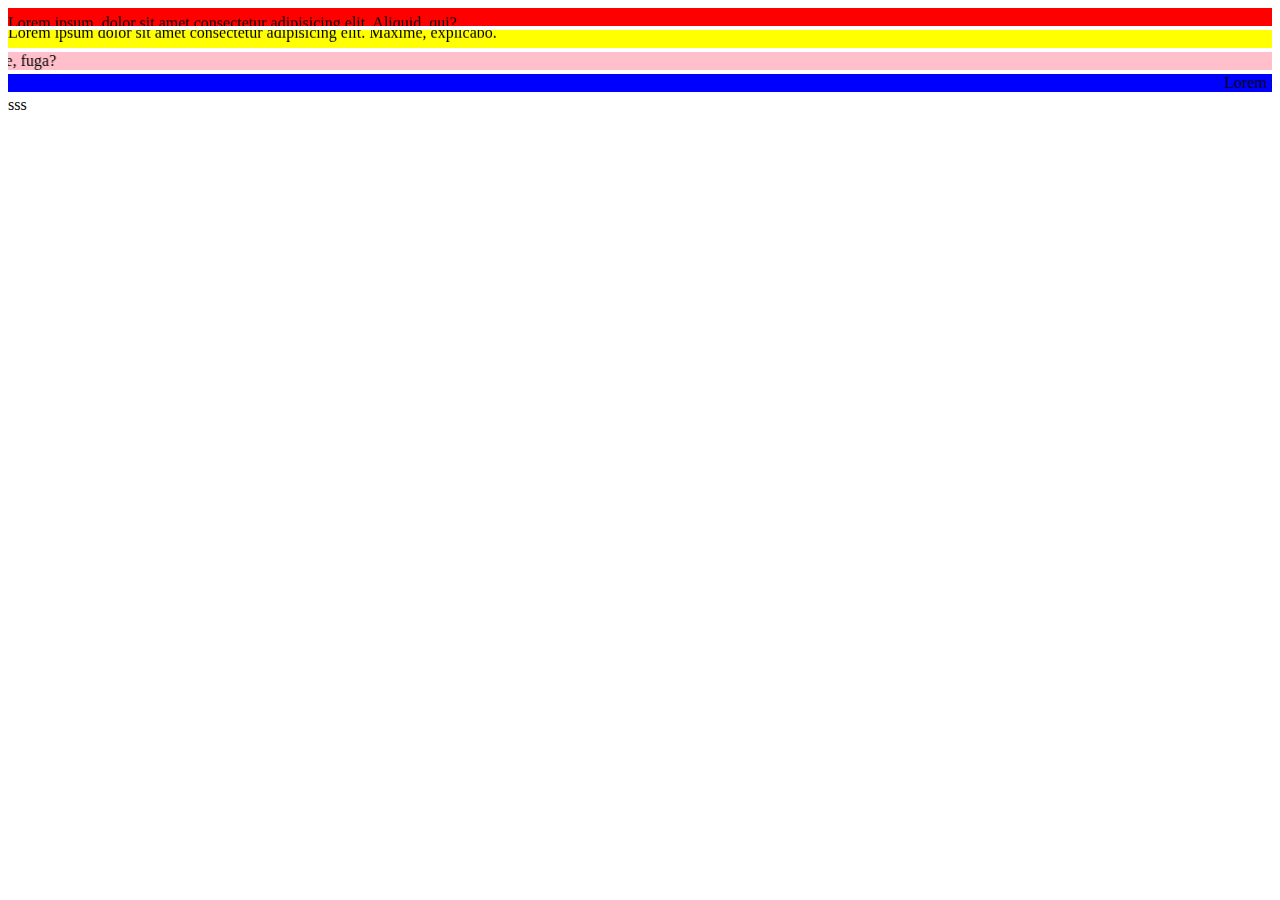
<file: template/index.html>
<!DOCTYPE html>
<html lang="en">
<head>
    <meta name="author" content="github.com/aliceamaoliveira">
    <meta charset="UTF-8">
    <meta name="viewport" content="width=device-width, initial-scale=1.0">
    <title>Aba</title>
</head>
<body>
    <!-- eu sou um comentário -->
     <marquee bgColor="red" direction="up">Lorem ipsum, dolor sit amet consectetur adipisicing elit. Aliquid, qui?</marquee>
     <marquee bgColor="yellow" direction="down">Lorem ipsum dolor sit amet consectetur adipisicing elit. Maxime, explicabo.</marquee>
     <marquee bgColor="pink" direction="right">Lorem ipsum dolor sit amet consectetur adipisicing elit. Inventore, fuga?</marquee>
     <marquee bgColor="blue" direction="left">Lorem ipsum dolor sit, amet consectetur adipisicing elit. Voluptatibus, ipsum!</marquee>
</body>
</html>sss
</file>
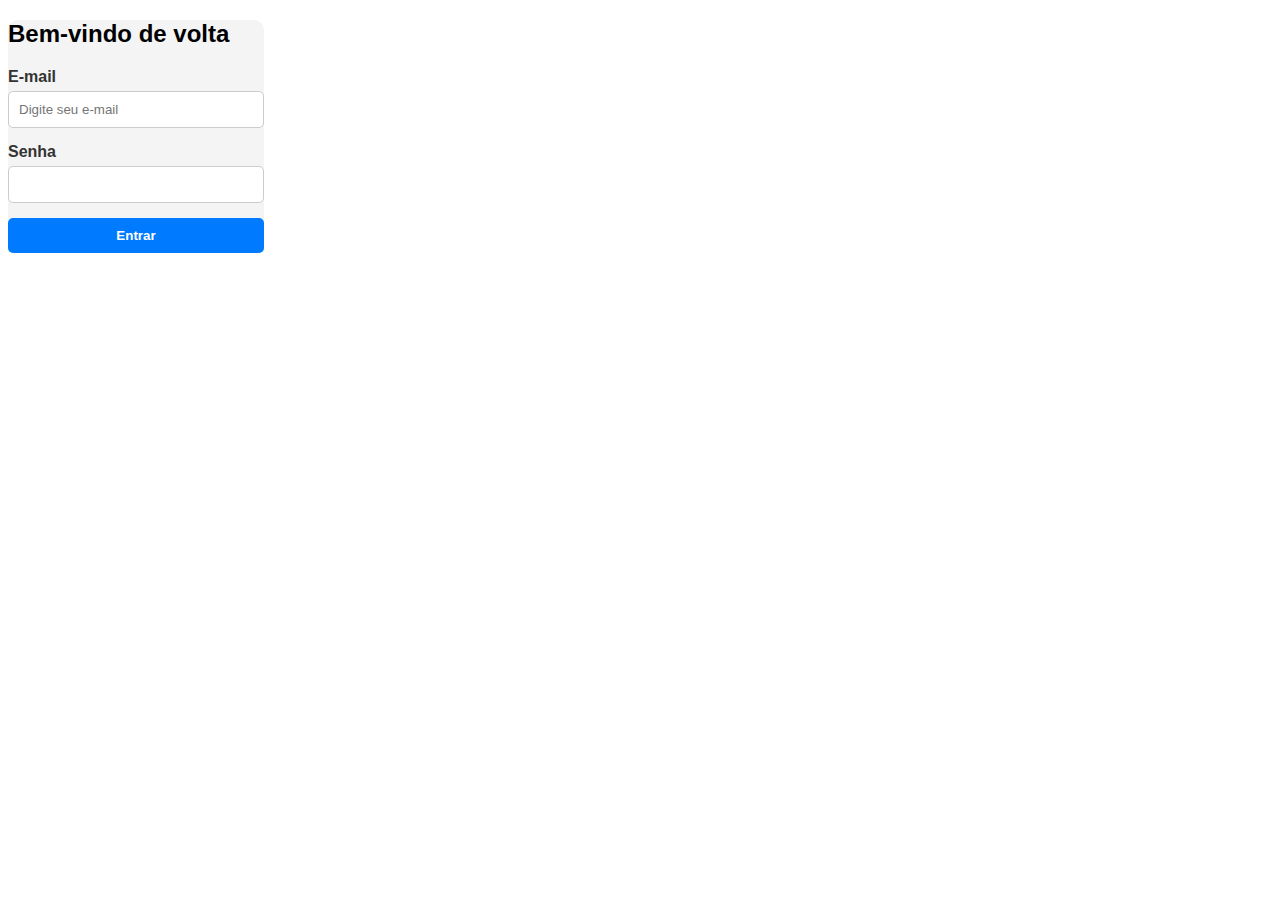
<file: AULA 03_LIMA_13-02\form01/form02/form02.html>
<!DOCTYPE html>
<html lang="pt-br">
<head>
    <meta charset="UTF-8">
    <meta name="viewport" content="width=device-width, initial-scale=1.0">
    <title>Form02</title>
    <link rel="stylesheet" href="css/style.css">
</head>
<body>
    <form class="login-form">
        <h2>Bem-vindo de volta</h2>

        <div class="input-group">
            <label for="email">E-mail</label>
            <input type="email" id="email" required placeholder="Digite seu e-mail">
        </div>
        <div class="input-group">
           <label for="senha">Senha</label>
           <input type="password" id="senha" required>
        </div>
        <button type="submit">Entrar</button>
    </form>
    
</body>
</html>
</file>
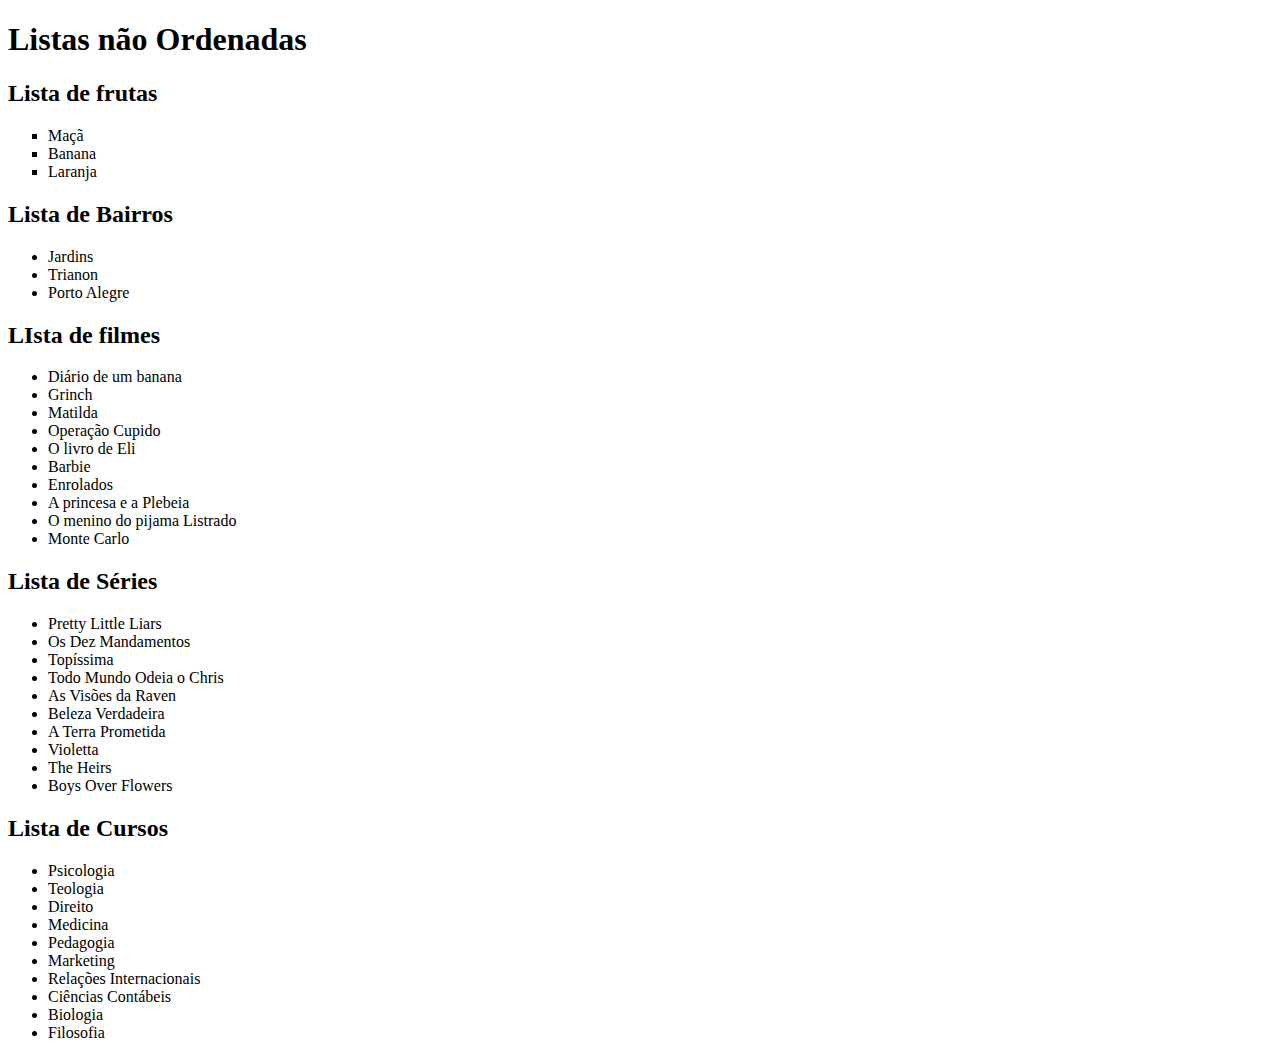
<file: aulas/listas/nao-ordenada.html>
<!DOCTYPE html>
<html lang="pt-br">
<head>
    <meta charset="UTF-8">
    <meta name="viewport" 
    content="width=device-width, initial-scale=1.0">
    <title>nao ordenada</title>
</head>
<body>

    <h1>Listas não Ordenadas</h1>

    <h2>Lista de frutas</h2>
    <ul style="list-style-type:square;">
        <li>Maçã</li>
        <li>Banana</li>
        <li>Laranja</li>
    </ul>

    <h2>Lista de Bairros</h2>
    <ul>
        <li>Jardins</li>
        <li>Trianon</li>
        <li>Porto Alegre</li>
    </ul>

    <h2>LIsta de filmes</h2>
    <ul>
        <li>Diário de um banana</li>
        <li>Grinch</li>
        <li>Matilda</li>
        <li>Operação Cupido</li>
        <li>O livro de Eli</li>
        <li>Barbie</li>
        <li>Enrolados</li>
        <li>A princesa e a Plebeia</li>
        <li>O menino do pijama Listrado</li>
        <li>Monte Carlo</li>
    </ul>

    <h2>Lista de Séries</h2>
    <ul>
        <li>Pretty Little Liars</li>
        <li>Os Dez Mandamentos</li>
        <li>Topíssima</li>
        <li>Todo Mundo Odeia o Chris</li>
        <li>As Visões da Raven</li>
        <li>Beleza Verdadeira </li>
        <li>A Terra Prometida</li>
        <li>Violetta</li>
        <li>The Heirs</li>
        <li>Boys Over Flowers</li>
    </ul>

    <h2>Lista de Cursos</h2>
    <ul>
        <li>Psicologia</li>
        <li>Teologia</li>
        <li>Direito</li>
        <li>Medicina</li>
        <li>Pedagogia</li>
        <li>Marketing</li>
        <li>Relações Internacionais</li>
        <li>Ciências Contábeis</li>
        <li>Biologia</li>
        <li>Filosofia</li>
    </ul>
   

</body>
</html>
</file>
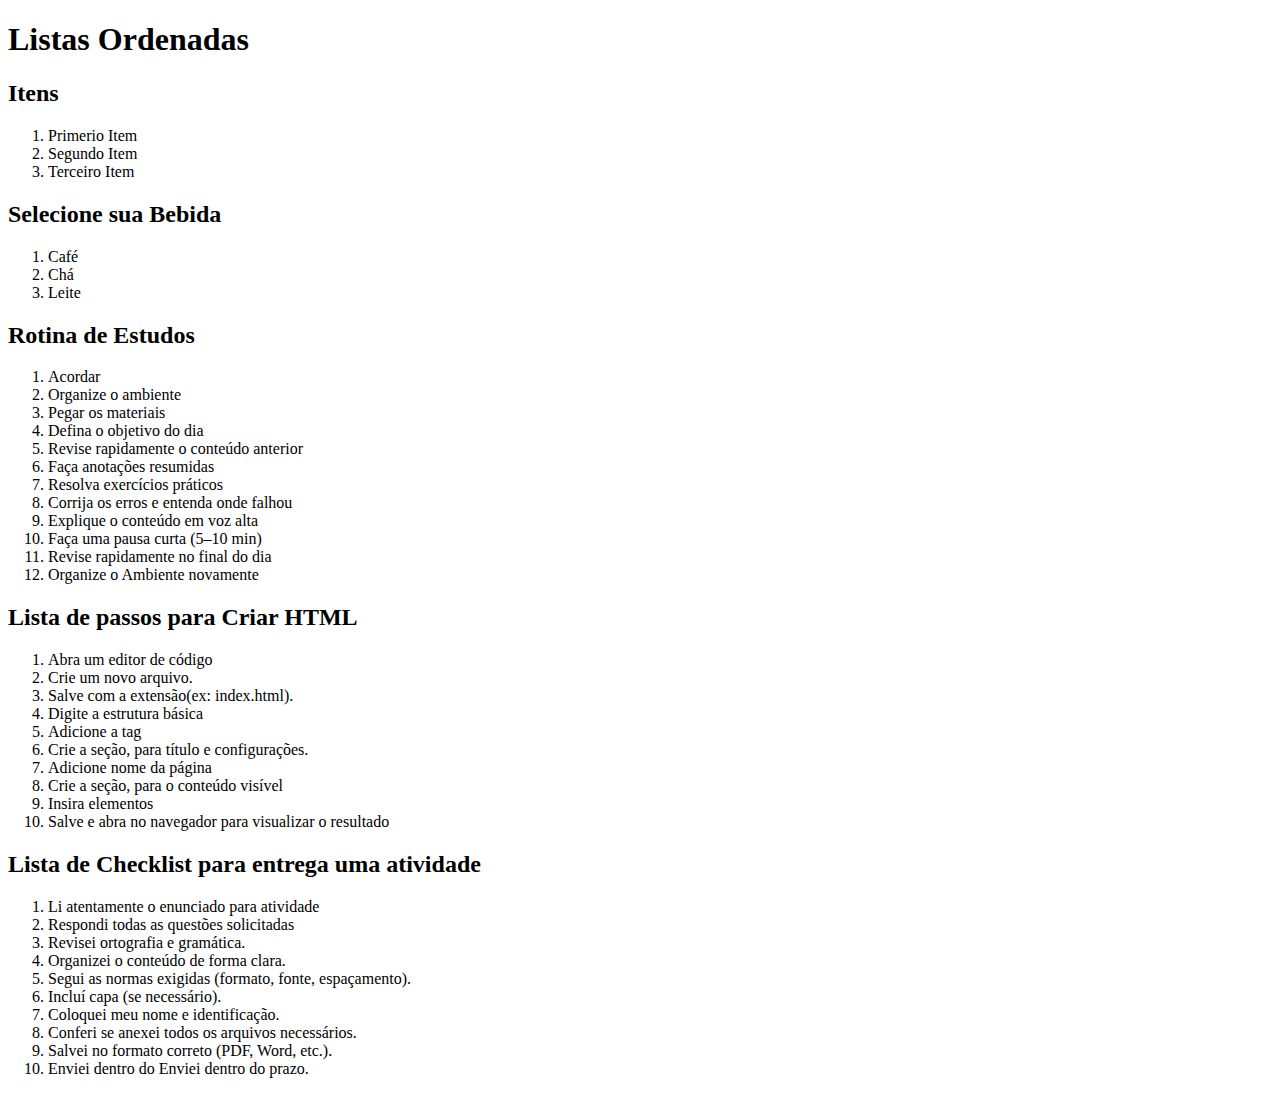
<file: aulas/listas/ordenada.html>
<!DOCTYPE html>
<html lang="pt-br">
<head>
    <meta charset="UTF-8">
    <meta name="viewport" content="width=device-width, initial-scale=1.0">
    <title>Lista Ordenada</title>
</head>
<body>
    <h1>Listas Ordenadas</h1>

    <h2>Itens</h2>
    <ol>
        <li>Primerio Item</li>
        <li>Segundo Item</li>
        <li>Terceiro Item</li>
    </ol>

    <h2>Selecione sua Bebida</h2>
    <ol>
        <li>Café</li>
        <li>Chá</li>
        <li>Leite</li>
    </ol>

    <h2>Rotina de Estudos</h2>
    <ol>
        <li>Acordar</li>
        <li>Organize o ambiente</li>
        <li>Pegar os materiais</li>
        <li>Defina o objetivo do dia</li>
        <li>Revise rapidamente o conteúdo anterior</li>
        <li>Faça anotações resumidas</li>
        <li>Resolva exercícios práticos</li>
        <li>Corrija os erros e entenda onde falhou</li>
        <li>Explique o conteúdo em voz alta</li>
        <li>Faça uma pausa curta (5–10 min)</li>
        <li>Revise rapidamente no final do dia</li>
        <li>Organize o Ambiente novamente</li>
    </ol>

    <h2>Lista de passos para Criar HTML</h2>
    <ol>
        <li>Abra um editor de código</li>
        <li>Crie um novo arquivo.</li>
        <li>Salve com a extensão(ex: index.html).</li>
        <li>Digite a estrutura básica</li>
        <li>Adicione a tag </li>
        <li>Crie a seção, para título e configurações.</li>
        <li>Adicione nome da página</li>
        <li>Crie a seção, para o conteúdo visível</li>
        <li>Insira elementos </li>
        <li>Salve e abra no navegador para visualizar o resultado</li>

    </ol>

    <h2>Lista de Checklist para entrega uma atividade</h2>
    <ol>
        <li>Li atentamente o enunciado para atividade</li>
        <li>Respondi todas as questões solicitadas</li>
        <li>Revisei ortografia e gramática.</li>
        <li>Organizei o conteúdo de forma clara.</li>
        <li>Segui as normas exigidas (formato, fonte, espaçamento).</li>
        <li>Incluí capa (se necessário).</li>
        <li>Coloquei meu nome e identificação.</li>
        <li>Conferi se anexei todos os arquivos necessários.</li>
        <li>Salvei no formato correto (PDF, Word, etc.).</li>
        <li>Enviei dentro do Enviei dentro do prazo.</li>

    </ol>
</body>
</html>
</file>
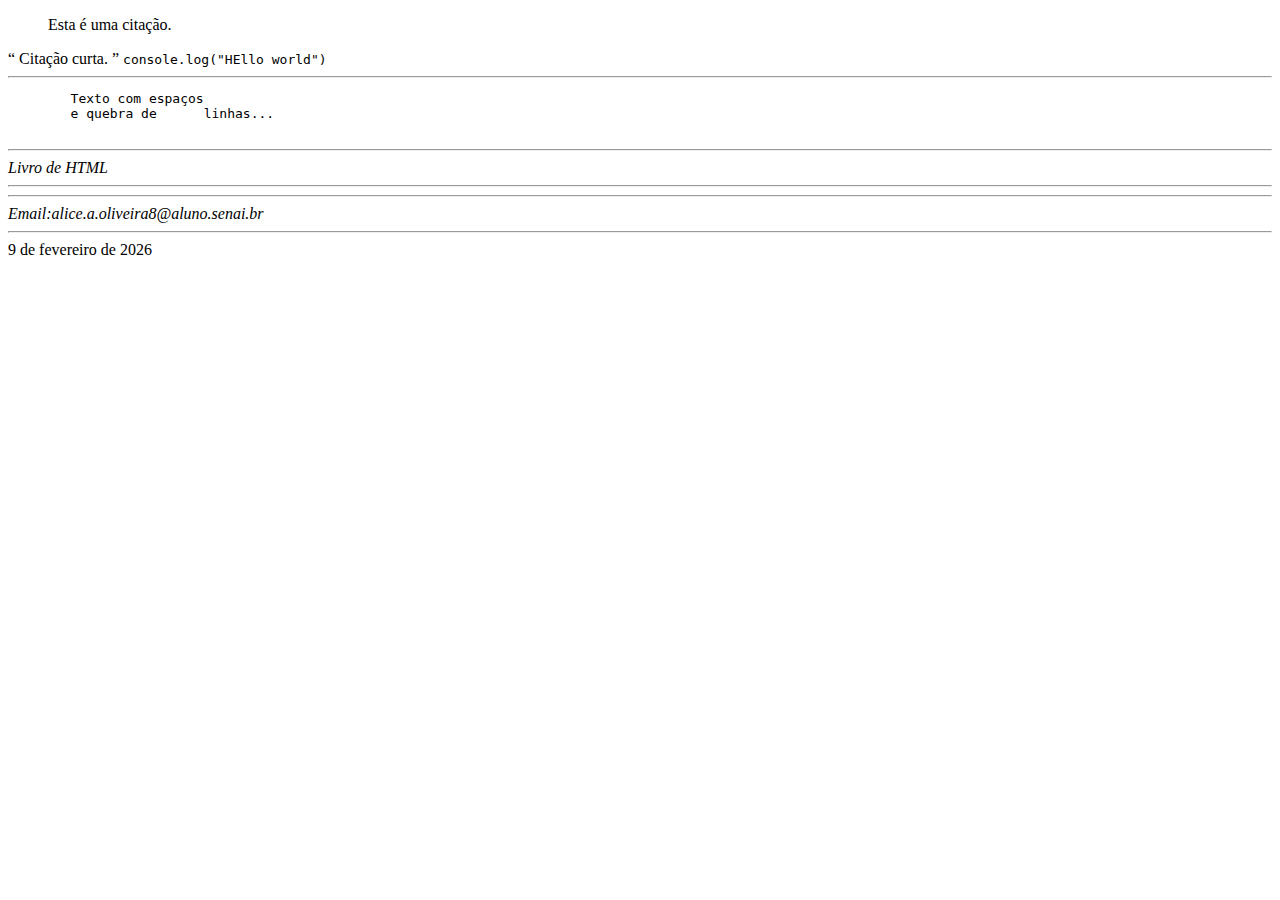
<file: aulas/texto/citacoes.codigo.html>
<!DOCTYPE html>
<html lang="en">
<head>
    <meta charset="UTF-8">
    <meta name="viewport" content="width=device-width, initial-scale=1.0">
    <title>Citações & Código</title>
</head>
<body>
    <blockquote>
        Esta é uma citação.
    </blockquote>
    <q>
        Citação curta.
    </q>
    <code>console.log("HEllo world")</code>
    <hr>
    <pre>
        Texto com espaços
        e quebra de      linhas...
    </pre>
    <hr>
    <cite>Livro de HTML</cite>
    <hr>
    <abbr title="HyperText Markup Language"></abbr>
    <hr>
    <address>
        Email:alice.a.oliveira8@aluno.senai.br
    </address>
    <hr>
    <time datetime="2026-02-09">9 de fevereiro de 2026</time>
</body>
</html>
</file>
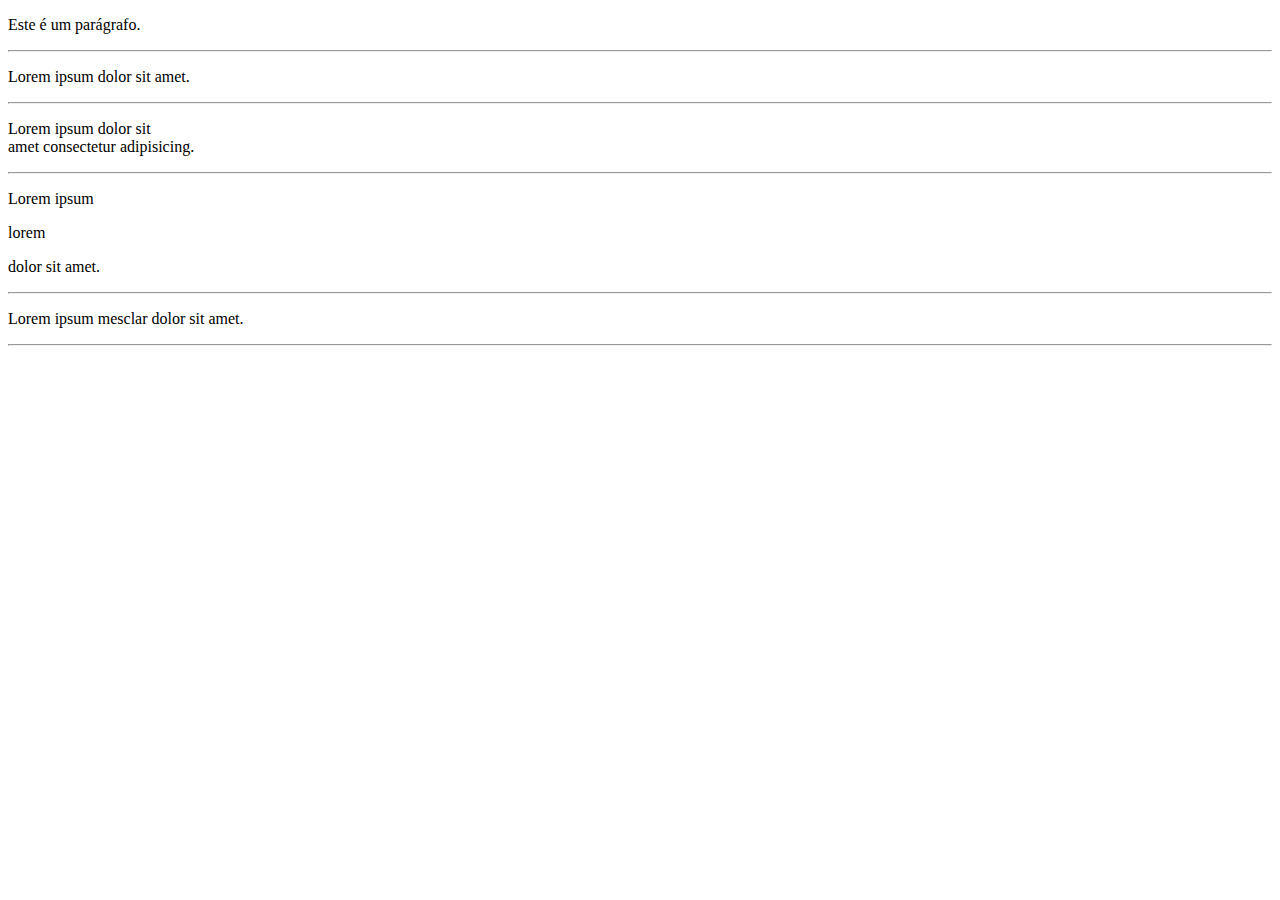
<file: aulas/texto/estrutura.html>
<!DOCTYPE html>
<html lang="en">
<head>
    <meta charset="UTF-8">
    <meta name="viewport" content="width=device-width, initial-scale=1.0">
    <title>Estrutura</title>
</head>
<body>
    <p>Este é um parágrafo.</p>
    <hr>
    <p>Lorem ipsum dolor sit amet.</p>
    <hr>
    <p>Lorem ipsum dolor sit <br> amet consectetur adipisicing.</p>
    <hr>
    <p>Lorem ipsum <p>lorem</p> dolor sit amet.</p>
    <hr>
    <p>Lorem ipsum <span>mesclar</span> dolor sit amet.</p>
    <hr>
</body>
</html>
</file>
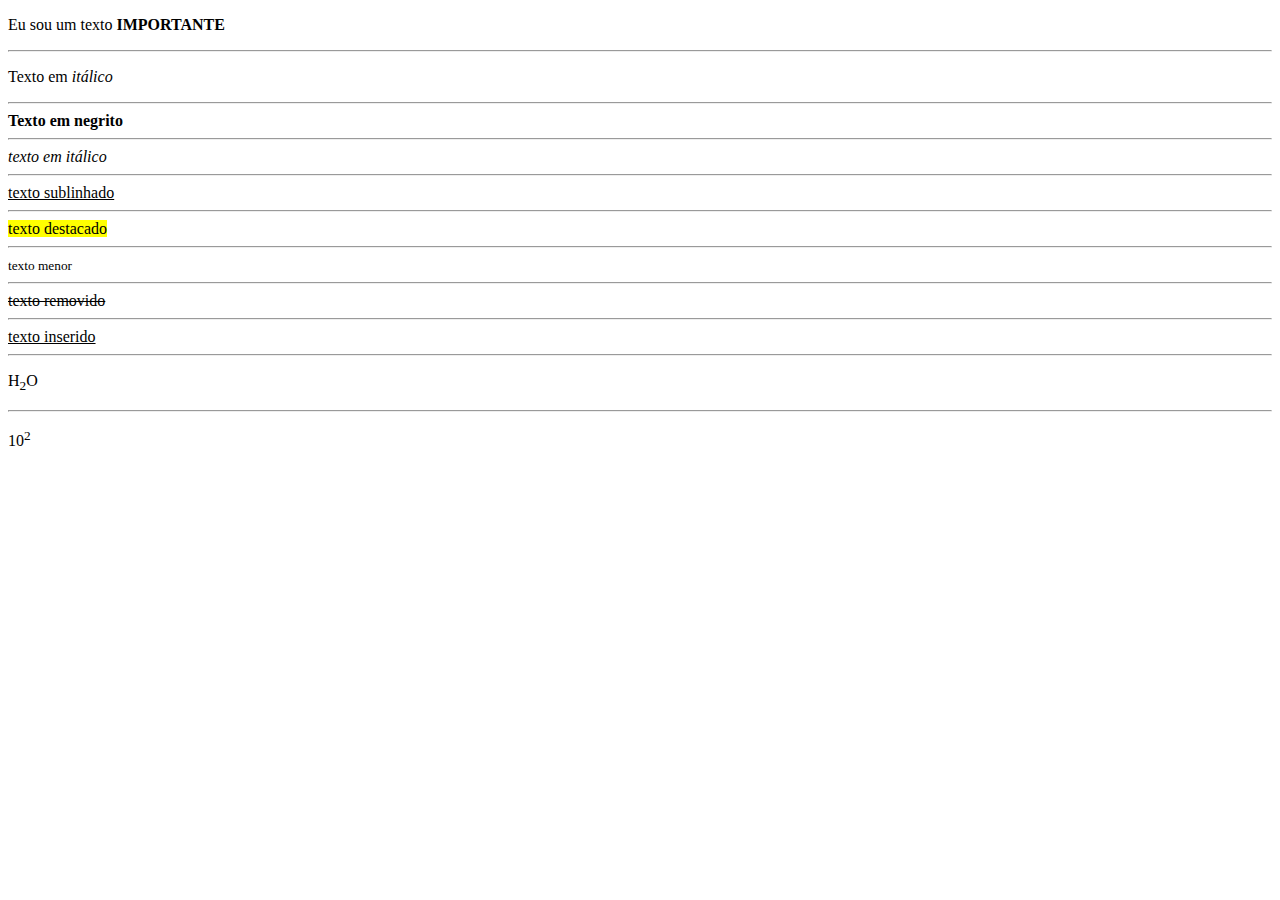
<file: aulas/texto/formatacao.html>
<!DOCTYPE html>
<html lang="en">
<head>
    <meta charset="UTF-8">
    <meta name="viewport" content="width=device-width, initial-scale=1.0">
    <title>formatação</title>
</head>
<body>
    <p>Eu sou um texto<strong> IMPORTANTE</strong></p>
    <hr>
    <p>Texto em <em>itálico</em></p>
    <hr>
    <b>Texto em negrito</b>
    <hr>
    <i>texto em itálico</i>
    <hr>
    <u>texto sublinhado</u>
    <hr>
    <mark>texto destacado</mark>
    <hr>
    <small>texto menor</small>
    <hr>
    <del>texto removido</del>
    <hr>
    <ins>texto inserido</ins>
    <hr>
    <p>H<sub>2</sub>O</p>
    <hr>
    <p>10<sup>2</sup></p>
</body>
</html>
</file>
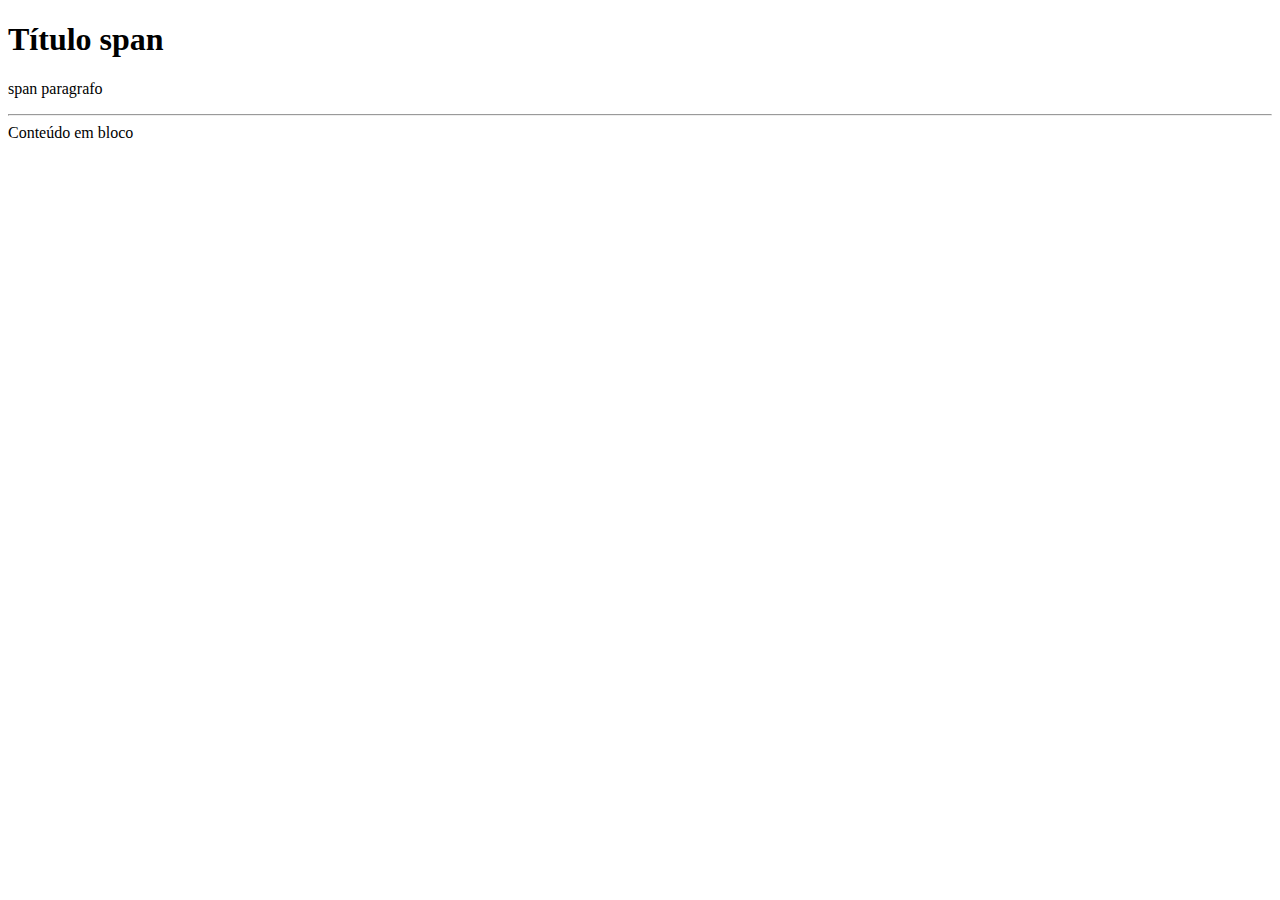
<file: aulas/texto/generico.html>
<!DOCTYPE html>
<html lang="en">
<head>
    <meta charset="UTF-8">
    <meta name="viewport" content="width=device-width, initial-scale=1.0">
    <title>Genérico</title>
</head>
<body>
    <h1>Título <span>span</span></h1>
    <p><span>span</span> paragrafo</p>
    <hr>
    <div>Conteúdo em bloco</div>
</body>
</html>
</file>
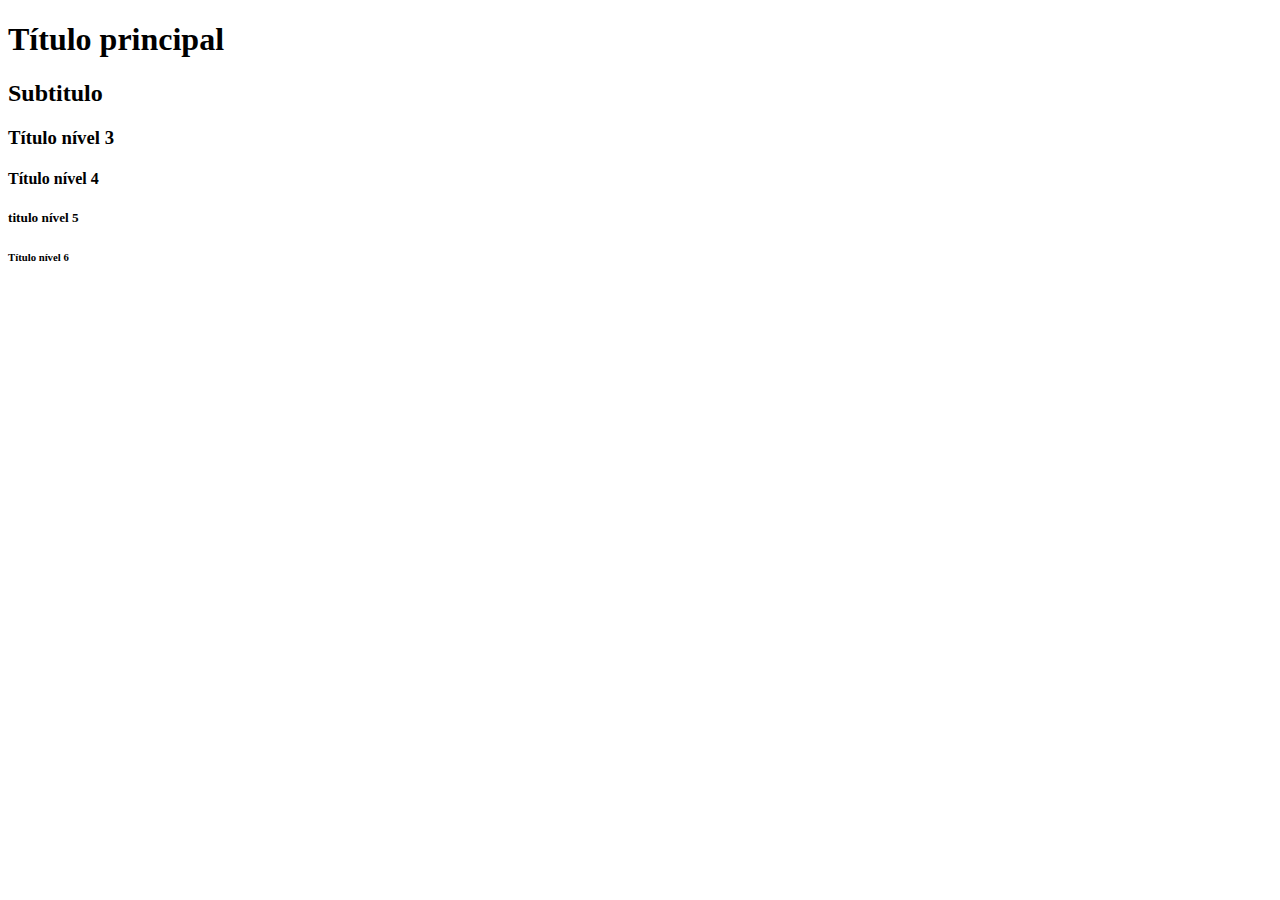
<file: aulas/texto/titulos.html>
<!DOCTYPE html>
<html lang="en">
<head>
    <meta charset="UTF-8">
    <meta name="viewport" content="width=device-width, initial-scale=1.0">
    <title>titulos</title>
</head>
<body>
    <h1>Título principal</h1>
    <h2>Subtitulo</h2>
    <h3>Título nível 3</h3>
    <h4>Título nível 4</h4>
    <h5>titulo nível 5</h5>
    <h6>Título nível 6</h6>

    
</body>
</html>
</file>
<file: AULA 03_LIMA_13-02\form01/form02/css/style.css>
.login-form {
    background: #f4f4f4;
    padding: 30spx;
    border-radius: 10px;
    width: 20vw;
    font-family: Arial, Helvetica, sans-serif;
}

.input-group {
     margin-bottom: 15px; /*coloca um espaço de 15 entre os campos */
     display: flex;
     flex-direction: column; /*coloca a label em cima do input */

}

.input-group label {
    font-weight: 700;
    margin-bottom:5px;
    color: #333;
}

.input-group input {
    padding: 10px;
    border: 1px solid #ccc;
    border-radius: 5px;
}

.login-form button {
     width: 100%; /* ocupa a largura total do form */
     padding: 10px; /*distancia do texto para a borda do botão*/
     background: #007bff;
     color: #fff;
     border: none;
     border-radius: 5px;
     font-weight: 700;
     cursor: pointer;
}
</file>
